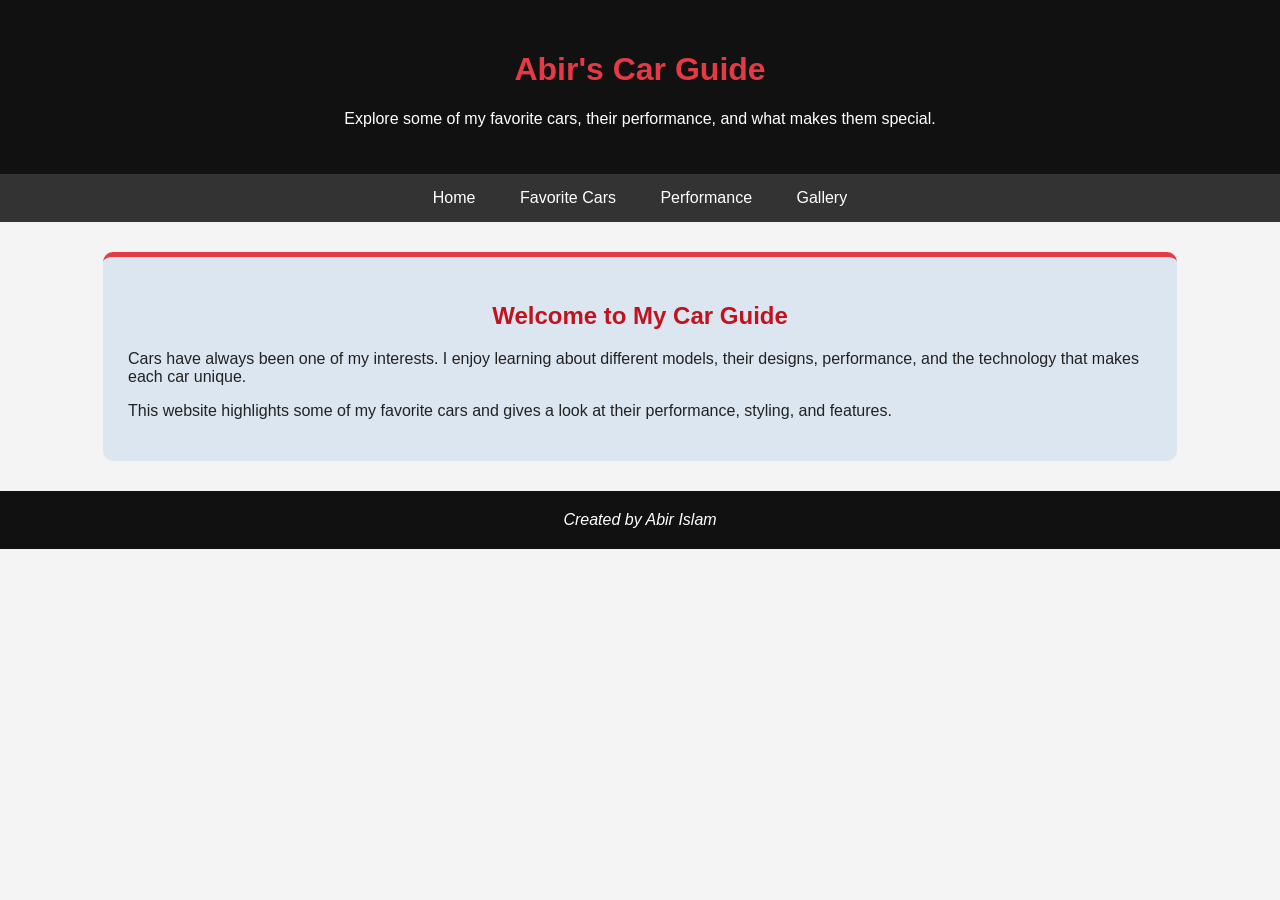
<file: index.html>
<!DOCTYPE html>
<html lang="en">
<head>
    <meta charset="UTF-8">
    <title>Abir's Car Guide</title>
    <link rel="stylesheet" href="style.css">
</head>

<body class="home-page">

    <header>
        <h1>Abir's Car Guide</h1>
        <p>Explore some of my favorite cars, their performance, and what makes them special.</p>
    </header>

    <nav>
        <a href="index.html">Home</a>
        <a href="cars.html">Favorite Cars</a>
        <a href="performance.html">Performance</a>
        <a href="gallery.html">Gallery</a>
    </nav>

    <main>
        <h2>Welcome to My Car Guide</h2>

        <p>
            Cars have always been one of my interests. I enjoy learning about
            different models, their designs, performance, and the technology
            that makes each car unique.
        </p>

        <p>
            This website highlights some of my favorite cars and gives a look
            at their performance, styling, and features.
        </p>
    </main>

    <footer>
    <!-- The address element provides contact/author information. It is used here in the footer to identify the website creator. -->
    <address>
        Created by Abir Islam
    </address>
</footer>

</body>
</html>
</file>
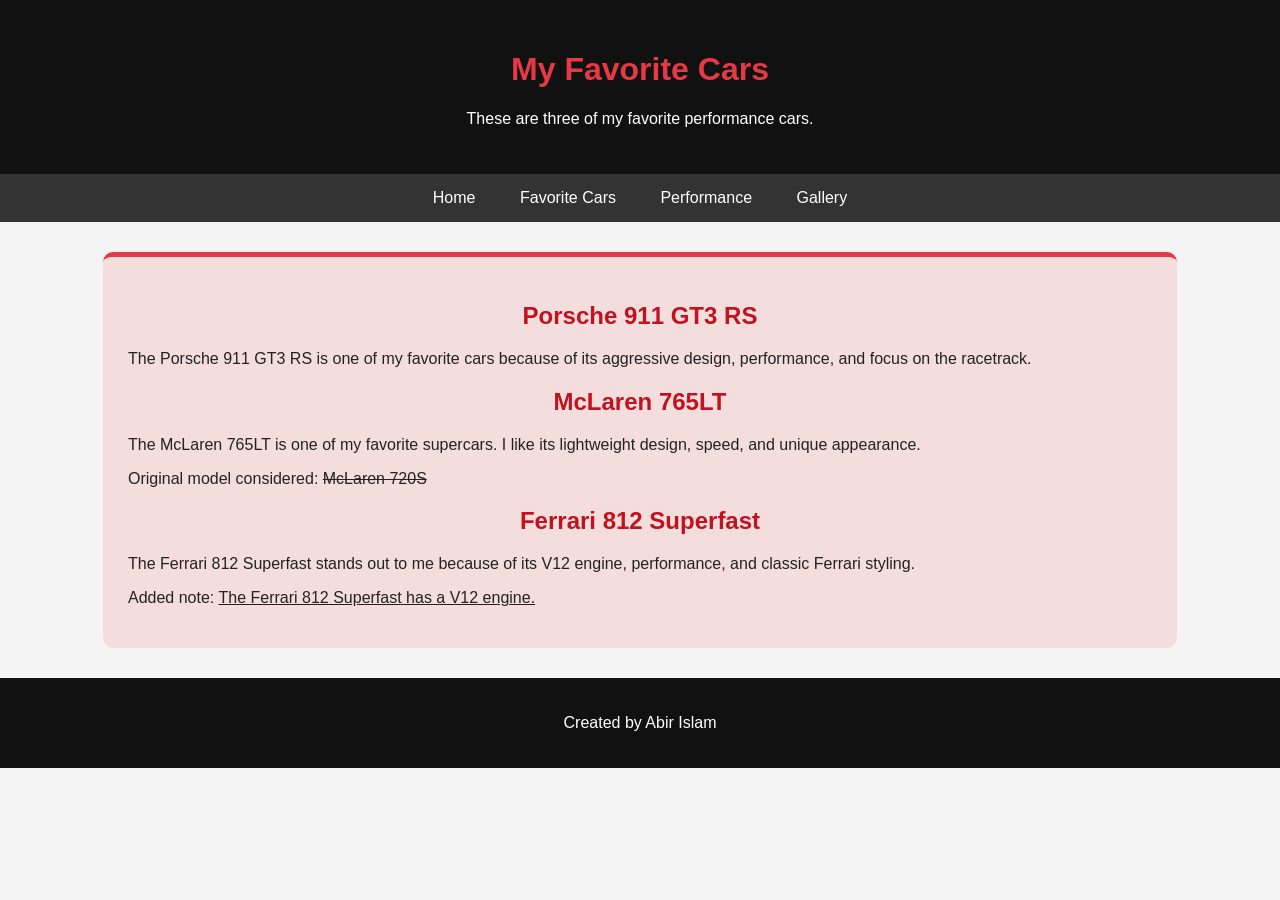
<file: cars.html>
<!DOCTYPE html>
<html lang="en">
<head>
    <meta charset="UTF-8">
    <title>Favorite Cars - Abir's Car Guide</title>
    <link rel="stylesheet" href="style.css">
</head>

<body class="cars-page">

    <header>
        <h1>My Favorite Cars</h1>
        <p>These are three of my favorite performance cars.</p>
    </header>

    <nav>
        <a href="index.html">Home</a>
        <a href="cars.html">Favorite Cars</a>
        <a href="performance.html">Performance</a>
        <a href="gallery.html">Gallery</a>
    </nav>

    <main>
        <!-- The title attribute provides extra information when hovering over an element. It is used here on the Porsche heading. -->
        <h2 title="Porsche 911 GT3 RS">Porsche 911 GT3 RS</h2>
        <p>
            The Porsche 911 GT3 RS is one of my favorite cars because of its
            aggressive design, performance, and focus on the racetrack.
        </p>

        <h2>McLaren 765LT</h2>
        <p>
            The McLaren 765LT is one of my favorite supercars. I like its
            lightweight design, speed, and unique appearance.
        </p>


<!-- The del element represents text that has been deleted or replaced. It is used here to show a car I previously considered. -->
<p>Original model considered: <del>McLaren 720S</del></p> 

        <h2>Ferrari 812 Superfast</h2>
        <p>
            The Ferrari 812 Superfast stands out to me because of its V12
            engine, performance, and classic Ferrari styling.
        </p>
        <!-- The ins element represents text that has been added to the document. It is used here to show an added note about the Ferrari. -->
<p>Added note: <ins>The Ferrari 812 Superfast has a V12 engine.</ins></p>
    </main>

    <footer>
        <p>Created by Abir Islam</p>
    </footer>

</body>
</html>
</file>
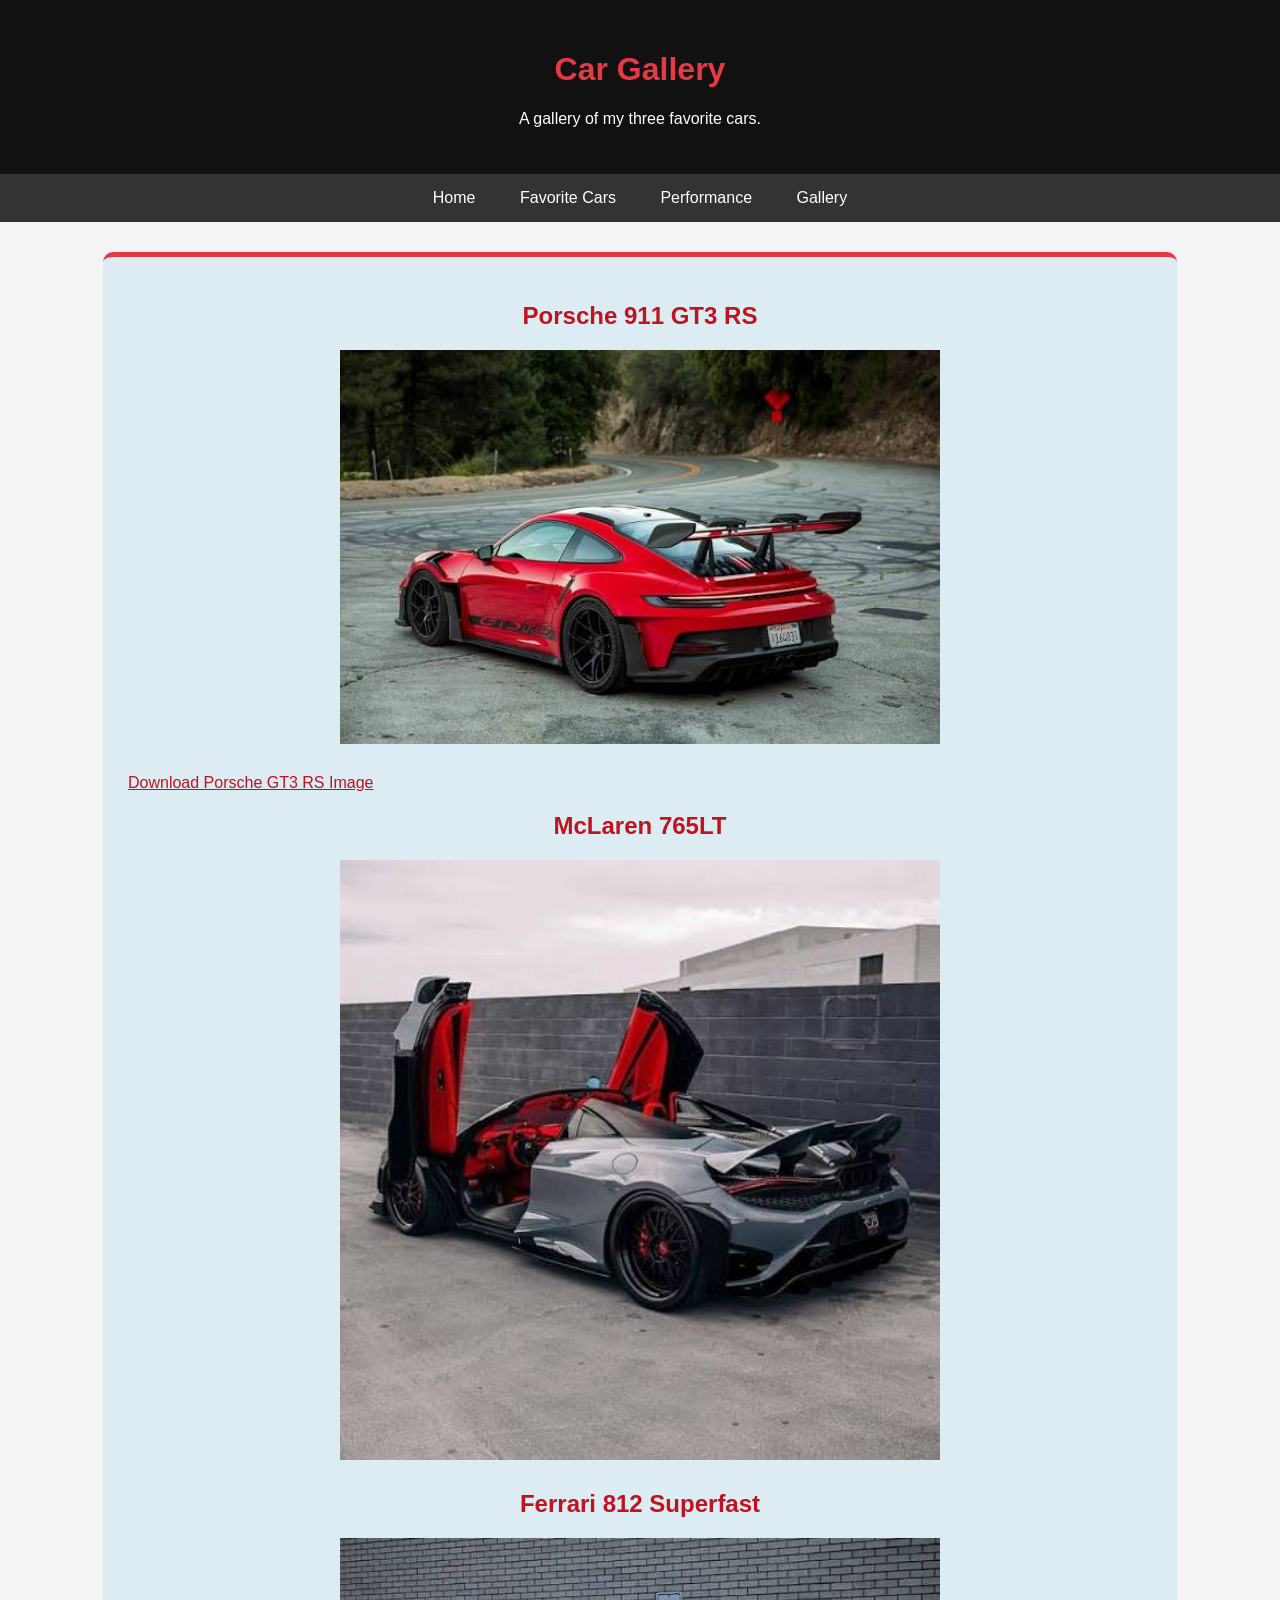
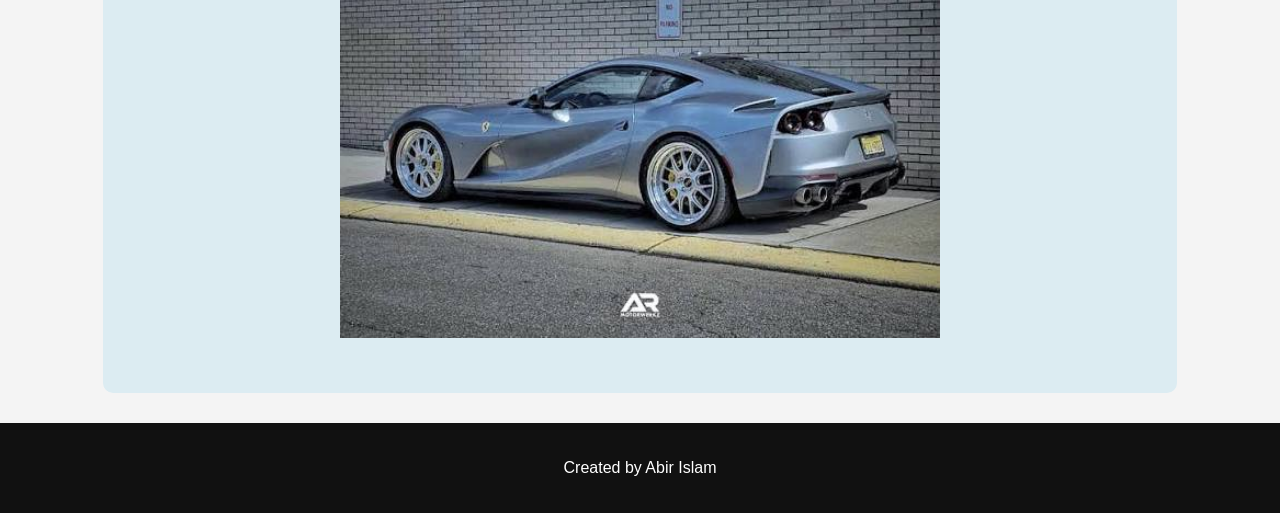
<file: gallery.html>
<!DOCTYPE html>
<html lang="en">
<head>
    <meta charset="UTF-8">
    <title>Gallery - Abir's Car Guide</title>
    <link rel="stylesheet" href="style.css">
</head>

<body class="gallery-page">

    <header>
        <h1>Car Gallery</h1>
        <p>A gallery of my three favorite cars.</p>
    </header>

    <nav>
        <a href="index.html">Home</a>
        <a href="cars.html">Favorite Cars</a>
        <a href="performance.html">Performance</a>
        <a href="gallery.html">Gallery</a>
    </nav>



    <main>
    <h2>Porsche 911 GT3 RS</h2>
    <img src="images/gt3rs.jpeg" alt="Porsche 911 GT3 RS">
    <!-- The download attribute tells the browser to download the linked file instead of opening it. It is used here to download the Porsche image. -->
<a href="images/gt3rs.jpeg" download>Download Porsche GT3 RS Image</a>

    <h2>McLaren 765LT</h2>
    <img src="images/765lt.jpeg" alt="McLaren 765LT">

    <h2>Ferrari 812 Superfast</h2>
    <img src="images/812.jpeg" alt="Ferrari 812 Superfast">
</main>

    <footer>
        <p>Created by Abir Islam</p>
    </footer>

</body>
</html>
</file>
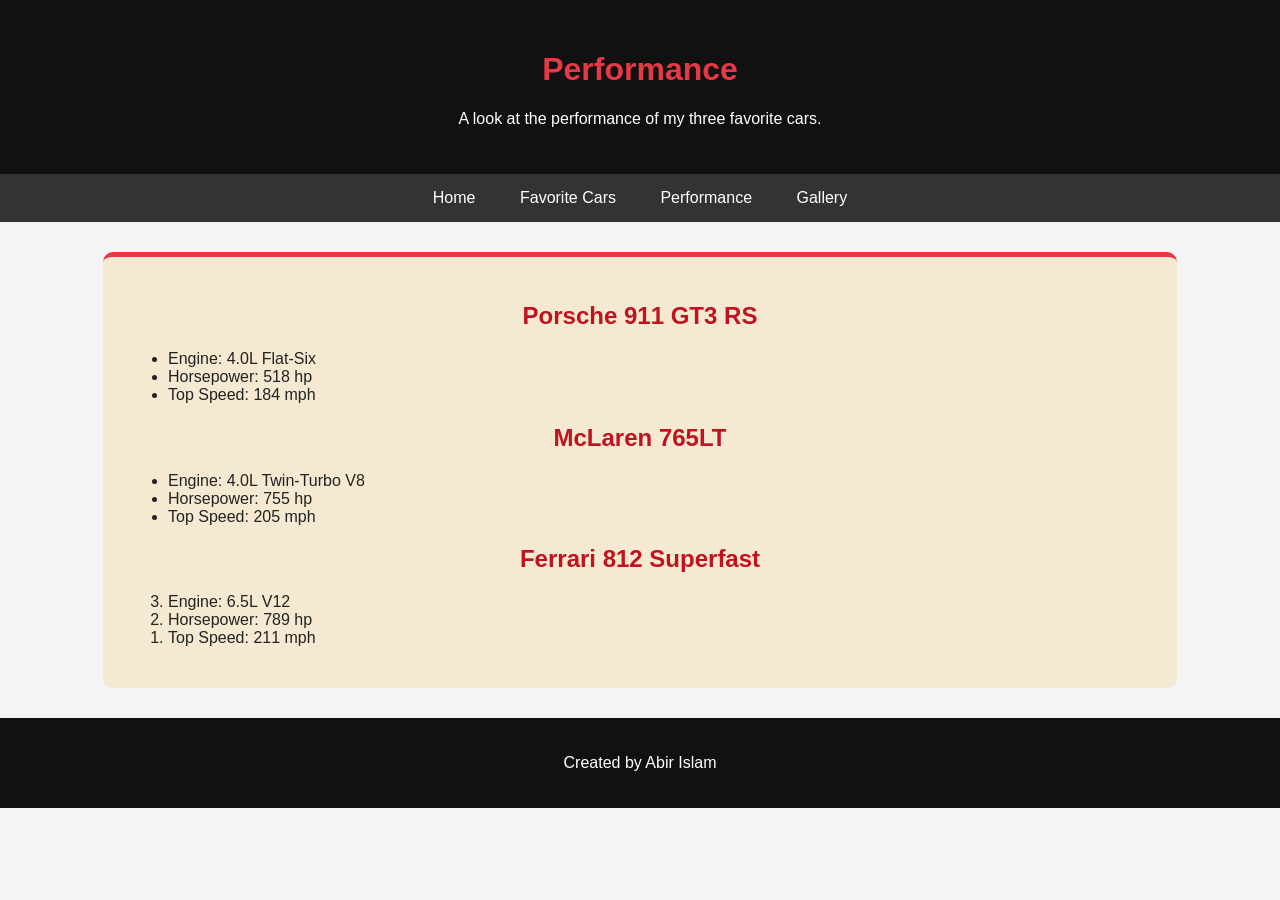
<file: performance.html>
<!DOCTYPE html>
<html lang="en">
<head>
    <meta charset="UTF-8">
    <title>Performance - Abir's Car Guide</title>
    <link rel="stylesheet" href="style.css">
</head>

<body class="performance-page">

    <header>
        <h1>Performance</h1>
        <p>A look at the performance of my three favorite cars.</p>
    </header>

    <nav>
        <a href="index.html">Home</a>
        <a href="cars.html">Favorite Cars</a>
        <a href="performance.html">Performance</a>
        <a href="gallery.html">Gallery</a>
    </nav>

    <main>
        <h2>Porsche 911 GT3 RS</h2>
        <ul>
            <li>Engine: 4.0L Flat-Six</li>
            <li>Horsepower: 518 hp</li>
            <li>Top Speed: 184 mph</li>
        </ul>

        <h2>McLaren 765LT</h2>
        <ul>
            <li>Engine: 4.0L Twin-Turbo V8</li>
            <li>Horsepower: 755 hp</li>
            <li>Top Speed: 205 mph</li>
        </ul>

        <h2>Ferrari 812 Superfast</h2>
        <!-- The reversed attribute makes an ordered list count backward. It is used here to display the Ferrari specifications in reverse order. -->
        <ol reversed>
            <li>Engine: 6.5L V12</li>
            <li>Horsepower: 789 hp</li>
            <li>Top Speed: 211 mph</li>
        </ol>
    </main>

    <footer>
        <p>Created by Abir Islam</p>
    </footer>

</body>
</html>
</file>
<file: style.css>
body {
    font-family: Arial, sans-serif;
    margin: 0;
    background-color: #f4f4f4;
    color: #222222;
}

header {
    background-color: #111111;
    color: white;
    text-align: center;
    padding: 30px;
}

nav {
    background-color: #333333;
    text-align: center;
    padding: 15px;
}

nav a {
    color: white;
    text-decoration: none;
    margin: 20px;
}

nav a:hover {
    text-decoration: underline;
}

main {
    width: 80%;
    margin: 30px auto;
    background-color: white;
    padding: 25px;
}

h2 {
    text-align: center;
}

footer {
    background-color: #111111;
    color: white;
    text-align: center;
    padding: 15px;
}
img {
    width: 80%;
    max-width: 600px;
    display: block;
    margin: 15px auto 30px auto;
}

/* Color Theme */

header h1 {
    color: #e63946;
}

nav a:hover {
    color: #e63946;
    text-decoration: none;
}

main {
    border-top: 5px solid #e63946;
    border-radius: 10px;
}

h1, h2 {
    color: #c1121f;
}

main a {
    color: #c1121f;
}

main a:hover {
    color: #780000;
}

footer {
    background-color: #111111;
    color: white;
    text-align: center;
    padding: 20px;
}
/* Different page colors */

.home-page main {
    background-color: #dce6f1;
}

.cars-page main {
    background-color: #f4dddd;
}

.performance-page main {
    background-color: #f5ead1;
}

.gallery-page main {
    background-color: #dcecf2;
}
</file>
